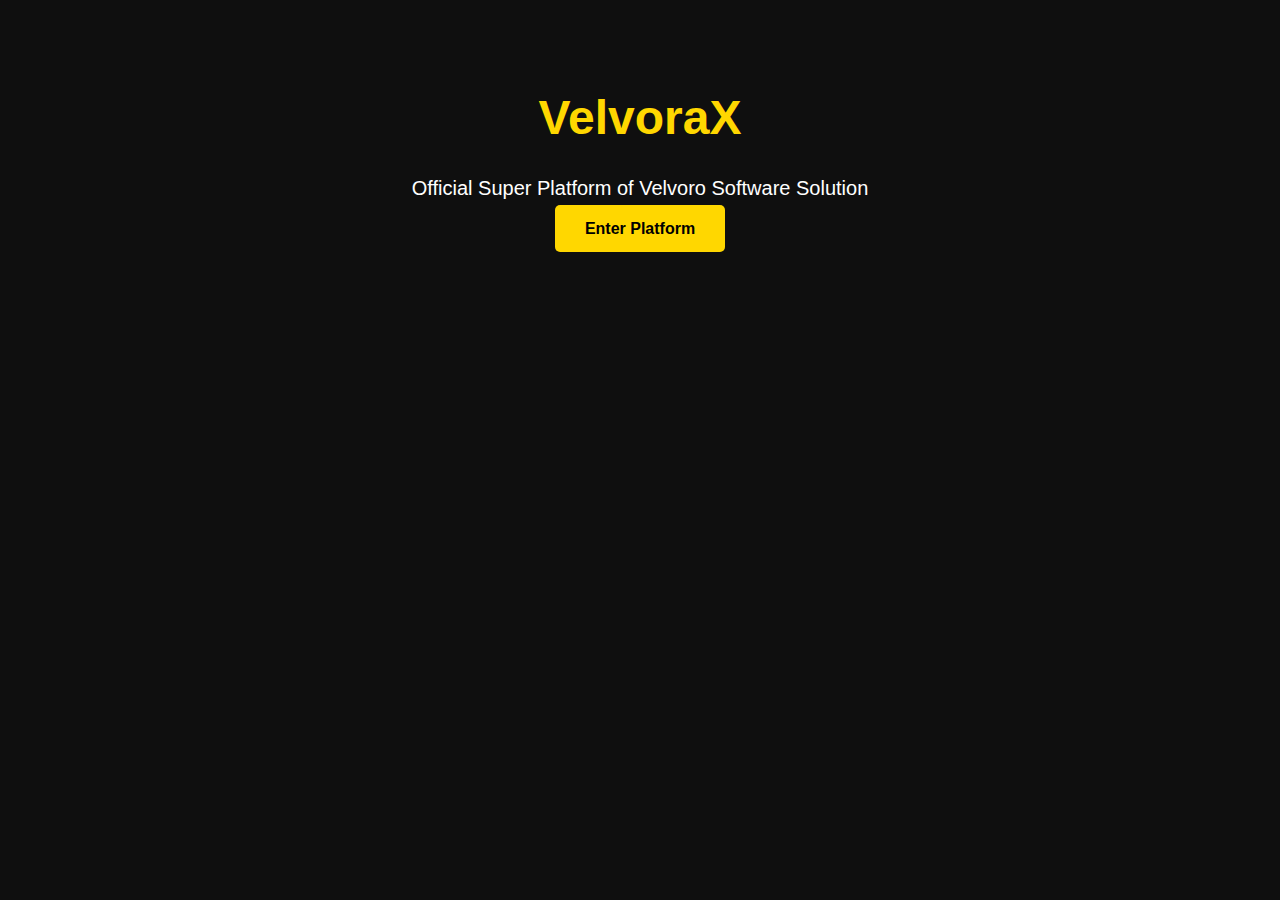
<file: index.html>
<!DOCTYPE html>
<html>
<head>
    <title>VelvoraX</title>
    <style>
        body {
            font-family: Arial, sans-serif;
            background-color: #0f0f0f;
            color: white;
            text-align: center;
            padding: 50px;
        }
        h1 {
            font-size: 48px;
            color: gold;
        }
        p {
            font-size: 20px;
        }
        .btn {
            margin-top: 30px;
            padding: 15px 30px;
            background-color: gold;
            color: black;
            text-decoration: none;
            font-weight: bold;
            border-radius: 5px;
        }
    </style>
</head>
<body>

    <h1>VelvoraX</h1>
    <p>Official Super Platform of Velvoro Software Solution</p>

    <a href="#" class="btn">Enter Platform</a>

</body>
</html>
</file>
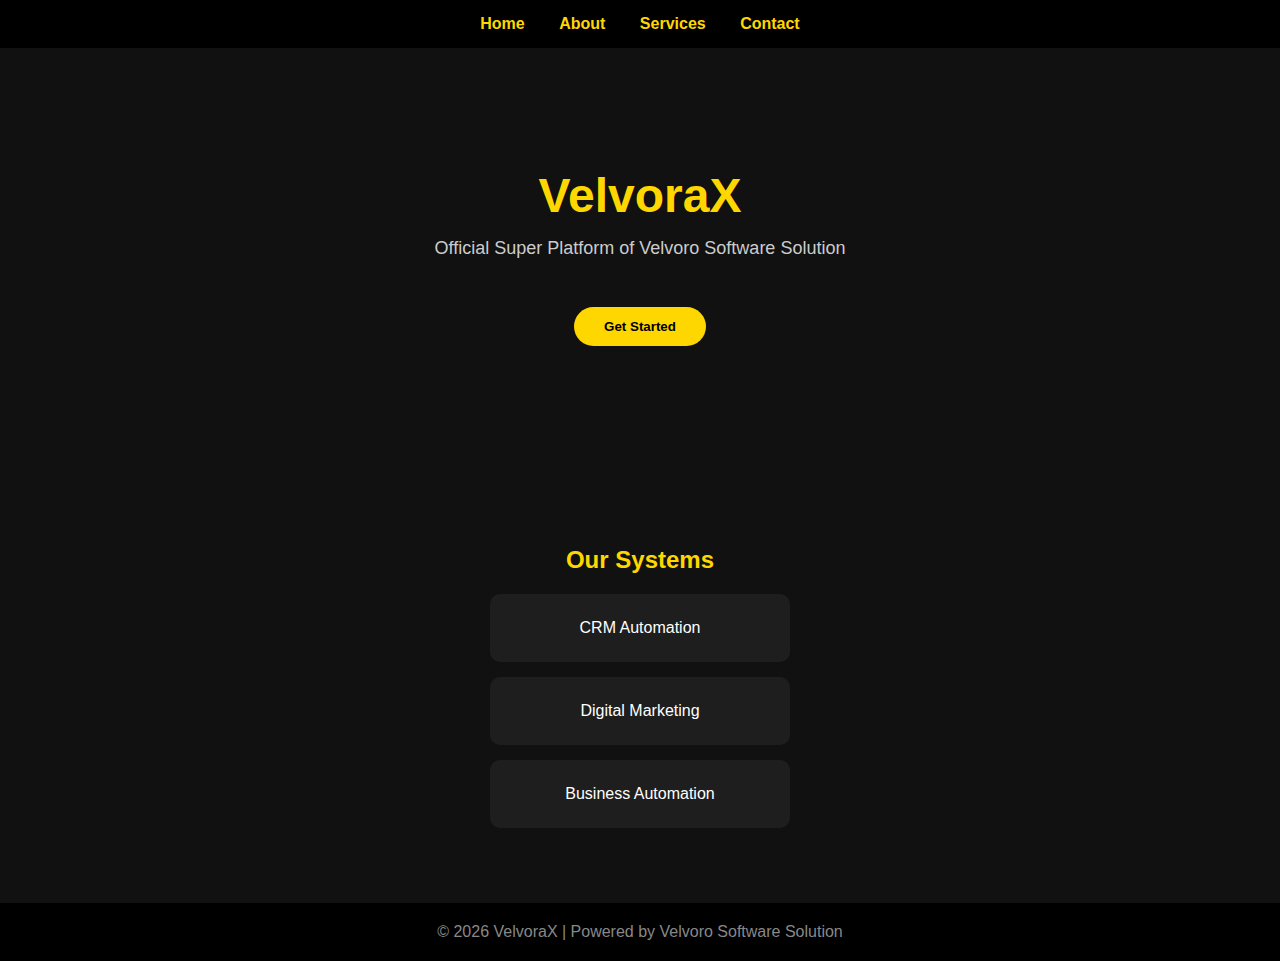
<file: templates/index.html>
<!DOCTYPE html>
<html>
<head>
<title>VelvoraX</title>
<meta name="viewport" content="width=device-width, initial-scale=1.0">

<style>
body {
margin:0;
font-family:Arial, sans-serif;
background:#111;
color:white;
}

.navbar {
background:#000;
padding:15px;
text-align:center;
}

.navbar a {
color:gold;
margin:0 15px;
text-decoration:none;
font-weight:bold;
}

.hero {
padding:120px 20px;
text-align:center;
}

.hero h1 {
font-size:48px;
color:gold;
margin:0;
}

.hero p {
font-size:18px;
color:#ccc;
margin-top:15px;
}

.button {
margin-top:30px;
padding:12px 30px;
background:gold;
border:none;
border-radius:25px;
font-weight:bold;
cursor:pointer;
}

.section {
padding:60px 20px;
text-align:center;
}

.card {
background:#1e1e1e;
padding:25px;
margin:15px auto;
width:250px;
border-radius:10px;
}

.footer {
background:#000;
padding:20px;
text-align:center;
color:#888;
}
</style>

</head>

<body>

<div class="navbar">
<a href="/">Home</a>
<a href="/about">About</a>
<a href="/services">Services</a>
<a href="/contact">Contact</a>
</div>

<div class="hero">
<h1>VelvoraX</h1>
<p>Official Super Platform of Velvoro Software Solution</p>
<button class="button">Get Started</button>
</div>

<div class="section">
<h2 style="color:gold;">Our Systems</h2>

<div class="card">CRM Automation</div>
<div class="card">Digital Marketing</div>
<div class="card">Business Automation</div>

</div>

<div class="footer">
© 2026 VelvoraX | Powered by Velvoro Software Solution
</div>

</body>
</html>
</file>
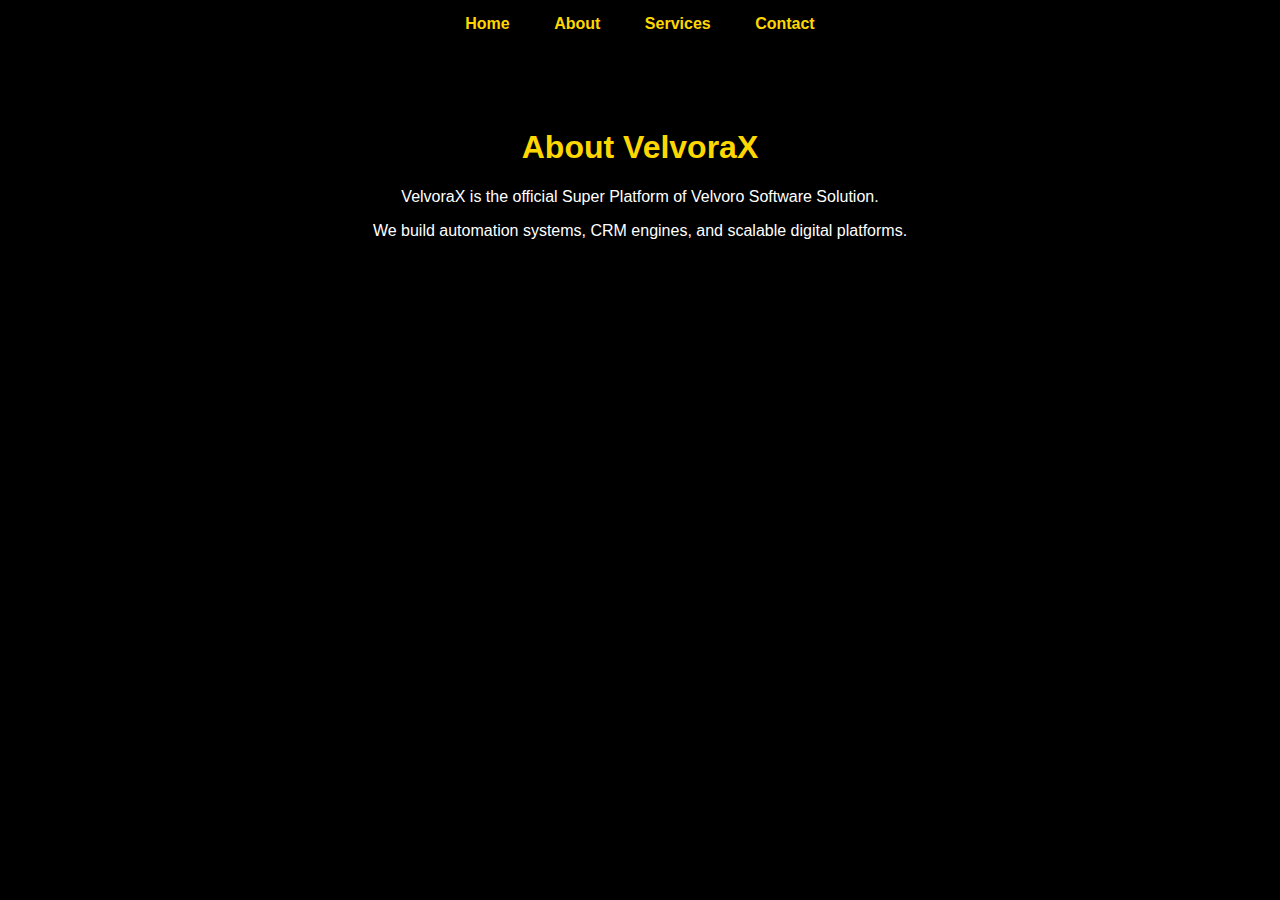
<file: templates/about.html>
<!DOCTYPE html>
<html>
<head>
<title>About - VelvoraX</title>
<meta name="viewport" content="width=device-width, initial-scale=1.0">
<style>
body { background:black; color:white; font-family:Arial; margin:0; }
.navbar { background:#000; padding:15px; text-align:center; }
.navbar a { color:gold; margin:0 20px; text-decoration:none; font-weight:bold; }
.container { padding:60px; text-align:center; }
h1 { color:gold; }
</style>
</head>
<body>

<div class="navbar">
    <a href="/">Home</a>
    <a href="/about">About</a>
    <a href="/services">Services</a>
    <a href="/contact">Contact</a>
</div>

<div class="container">
<h1>About VelvoraX</h1>
<p>VelvoraX is the official Super Platform of Velvoro Software Solution.</p>
<p>We build automation systems, CRM engines, and scalable digital platforms.</p>
</div>

</body>
</html>
</file>
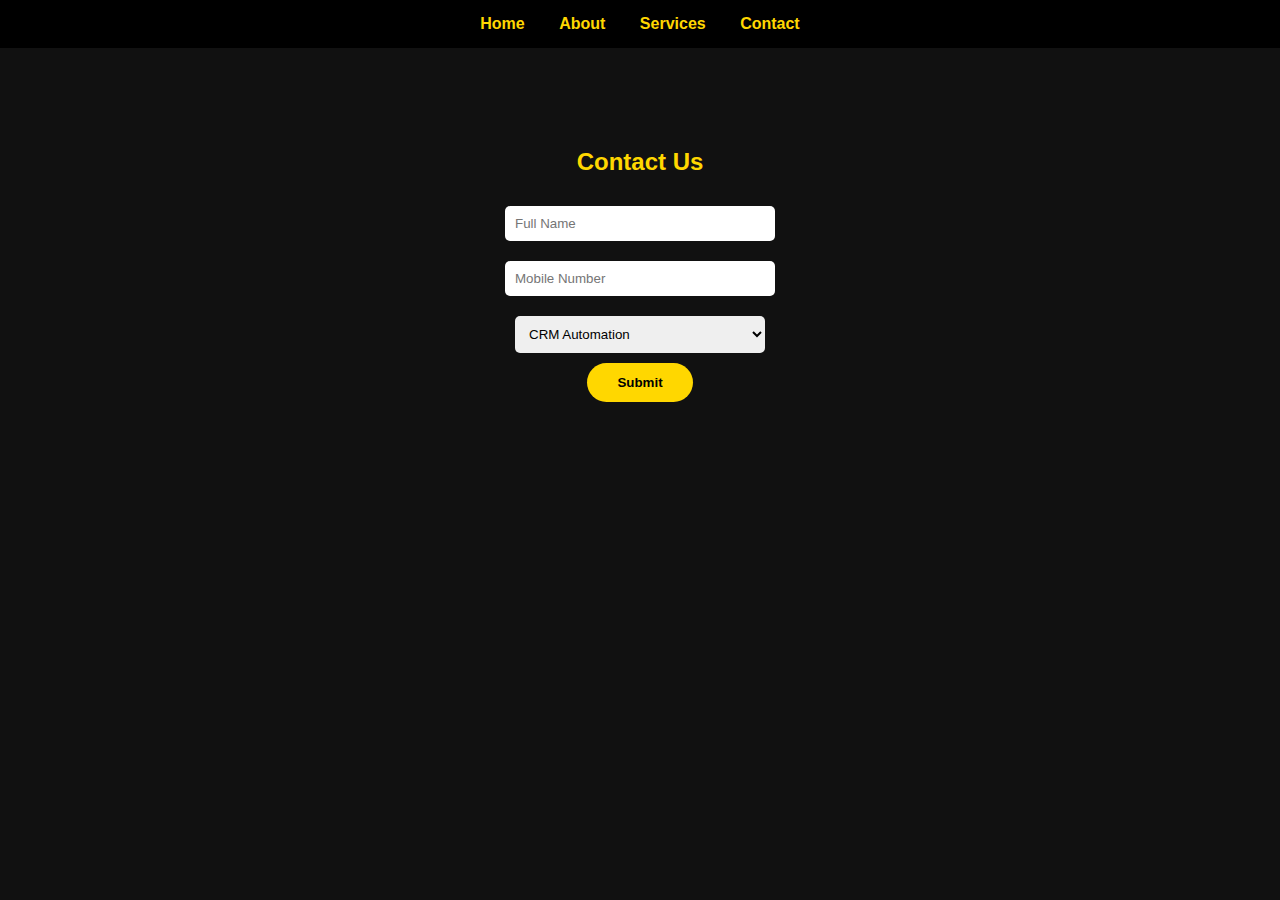
<file: templates/contact.html>
<!DOCTYPE html>
<html>
<head>
<title>Contact - VelvoraX</title>
<meta name="viewport" content="width=device-width, initial-scale=1.0">

<style>
body {
margin:0;
font-family:Arial, sans-serif;
background:#111;
color:white;
}

.navbar {
background:#000;
padding:15px;
text-align:center;
}

.navbar a {
color:gold;
margin:0 15px;
text-decoration:none;
font-weight:bold;
}

.section {
padding:80px 20px;
text-align:center;
}

input, select {
width:250px;
padding:10px;
margin:10px;
border-radius:5px;
border:none;
}

button {
padding:12px 30px;
background:gold;
border:none;
border-radius:25px;
font-weight:bold;
cursor:pointer;
}

button:hover {
background:orange;
}
</style>

</head>

<body>

<div class="navbar">
<a href="/">Home</a>
<a href="/about">About</a>
<a href="/services">Services</a>
<a href="/contact">Contact</a>
</div>

<div class="section">
<h2 style="color:gold;">Contact Us</h2>

<form action="https://formsubmit.co/ovelvoro@gmail.com" method="POST">
<input type="text" name="name" placeholder="Full Name" required><br>
<input type="text" name="phone" placeholder="Mobile Number" required><br>

<select name="service">
<option>CRM Automation</option>
<option>Digital Marketing</option>
<option>Business Automation</option>
</select><br>

<button type="submit">Submit</button>
</form>

</div>

</body>
</html>
</file>
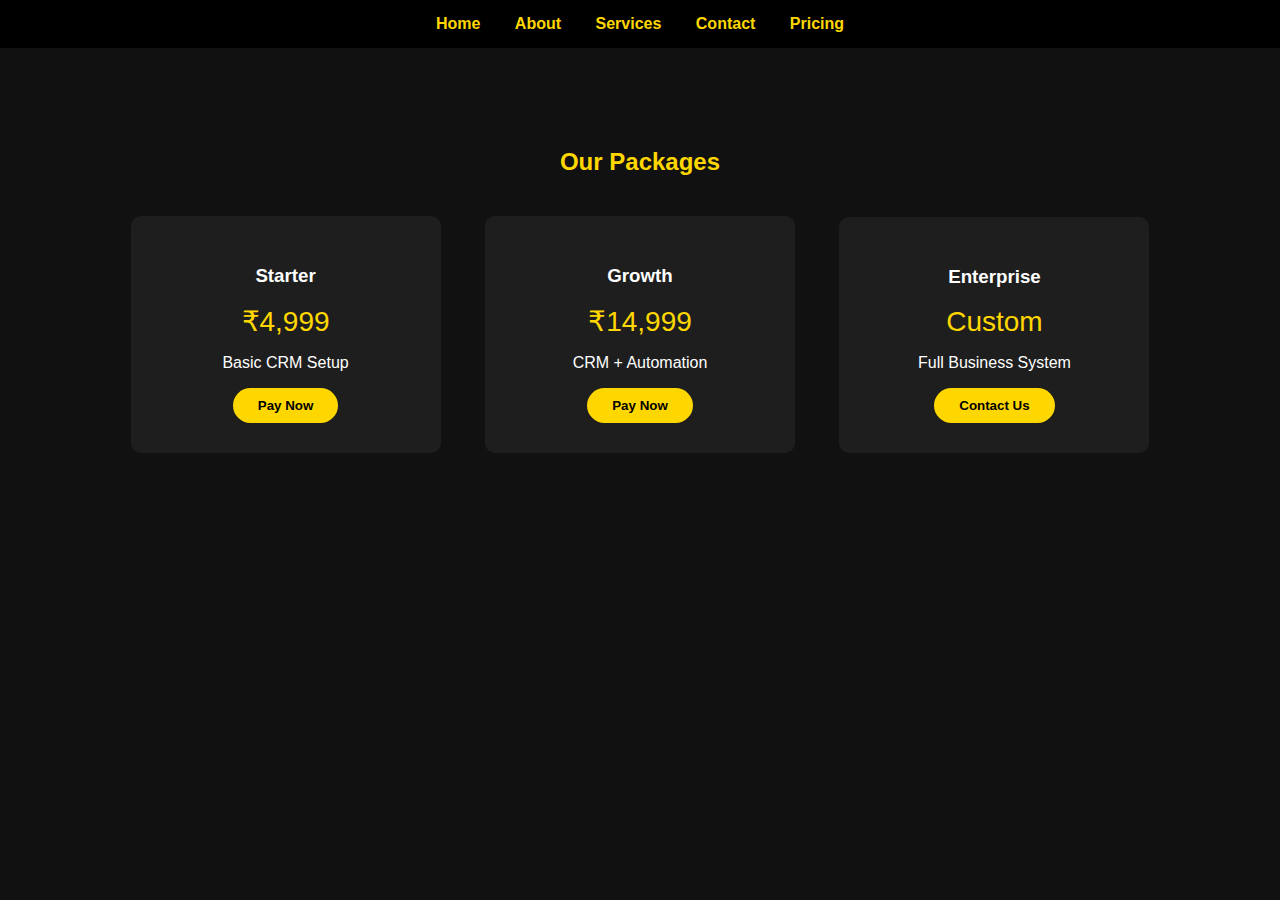
<file: templates/pricing.html>
<!DOCTYPE html>
<html>
<head>
<title>Pricing - VelvoraX</title>
<meta name="viewport" content="width=device-width, initial-scale=1.0">

<style>
body{
margin:0;
font-family:Arial,sans-serif;
background:#111;
color:white;
}

.navbar{
background:#000;
padding:15px;
text-align:center;
}

.navbar a{
color:gold;
margin:0 15px;
text-decoration:none;
font-weight:bold;
}

.section{
padding:80px 20px;
text-align:center;
}

.card{
background:#1e1e1e;
padding:30px;
margin:20px;
display:inline-block;
width:250px;
border-radius:10px;
}

.price{
font-size:28px;
color:gold;
margin:15px 0;
}

button{
padding:10px 25px;
background:gold;
border:none;
border-radius:20px;
font-weight:bold;
cursor:pointer;
}
</style>
</head>

<body>

<div class="navbar">
<a href="/">Home</a>
<a href="/about">About</a>
<a href="/services">Services</a>
<a href="/contact">Contact</a>
<a href="/pricing">Pricing</a>
</div>

<div class="section">
<h2 style="color:gold;">Our Packages</h2>

<div class="card">
<h3>Starter</h3>
<div class="price">₹4,999</div>
<p>Basic CRM Setup</p>
<a href="upi://pay?pa=9985201116@upi&pn=VelvoraX&am=4999&cu=INR">
<button>Pay Now</button>
</a>
</div>

<div class="card">
<h3>Growth</h3>
<div class="price">₹14,999</div>
<p>CRM + Automation</p>
<a href="upi://pay?pa=9985201116@upi&pn=VelvoraX&am=14999&cu=INR">
<button>Pay Now</button>
</a>
</div>

<div class="card">
<h3>Enterprise</h3>
<div class="price">Custom</div>
<p>Full Business System</p>
<a href="/contact">
<button>Contact Us</button>
</a>
</div>

</div>

</body>
</html>
</file>
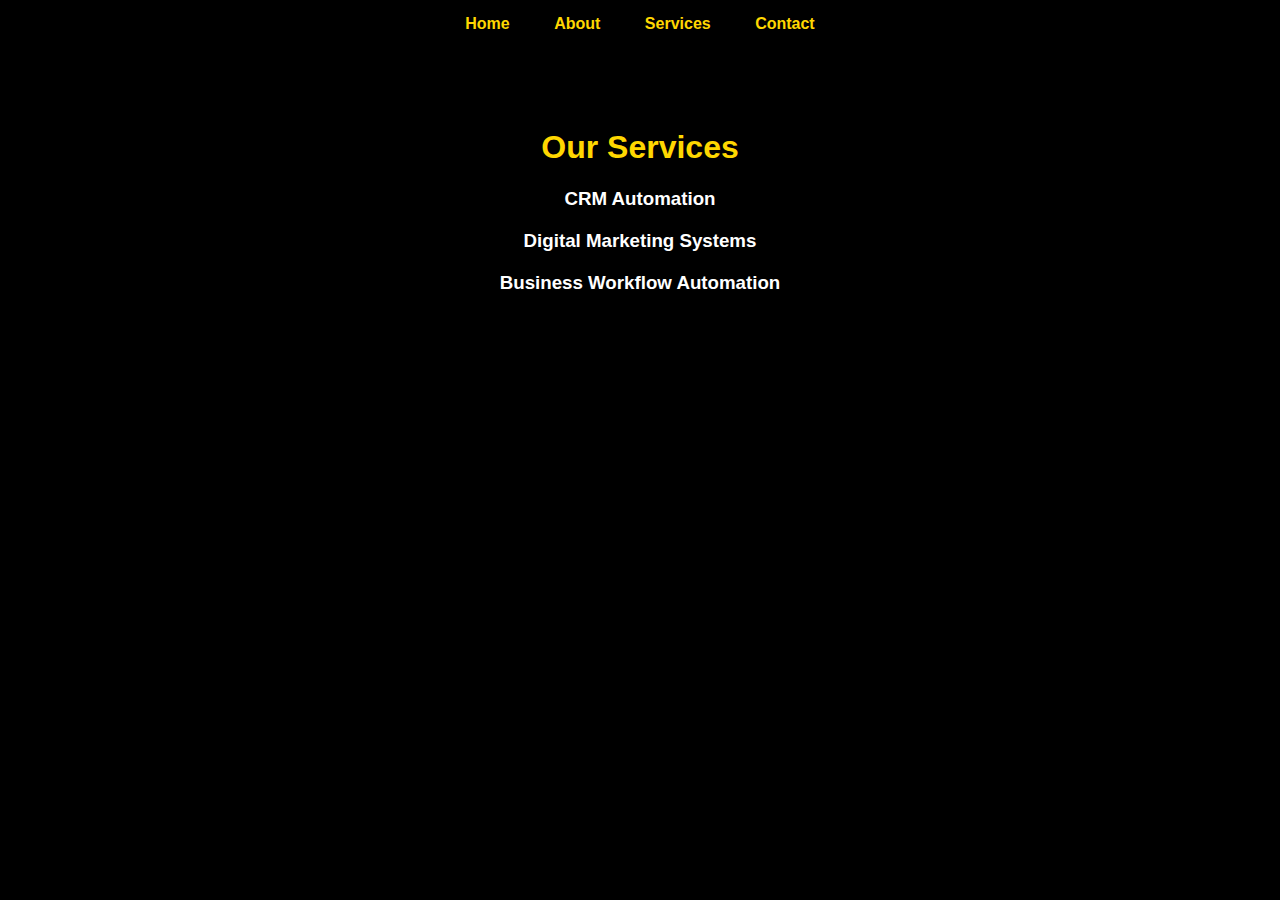
<file: templates/services.html>
<!DOCTYPE html>
<html>
<head>
<title>Services - VelvoraX</title>
<meta name="viewport" content="width=device-width, initial-scale=1.0">
<style>
body { background:black; color:white; font-family:Arial; margin:0; }
.navbar { background:#000; padding:15px; text-align:center; }
.navbar a { color:gold; margin:0 20px; text-decoration:none; font-weight:bold; }
.container { padding:60px; text-align:center; }
h1 { color:gold; }
.service-box { margin:20px 0; }
</style>
</head>
<body>

<div class="navbar">
    <a href="/">Home</a>
    <a href="/about">About</a>
    <a href="/services">Services</a>
    <a href="/contact">Contact</a>
</div>

<div class="container">
<h1>Our Services</h1>

<div class="service-box">
    <h3>CRM Automation</h3>
</div>

<div class="service-box">
    <h3>Digital Marketing Systems</h3>
</div>

<div class="service-box">
    <h3>Business Workflow Automation</h3>
</div>

</div>

</body>
</html>
</file>
